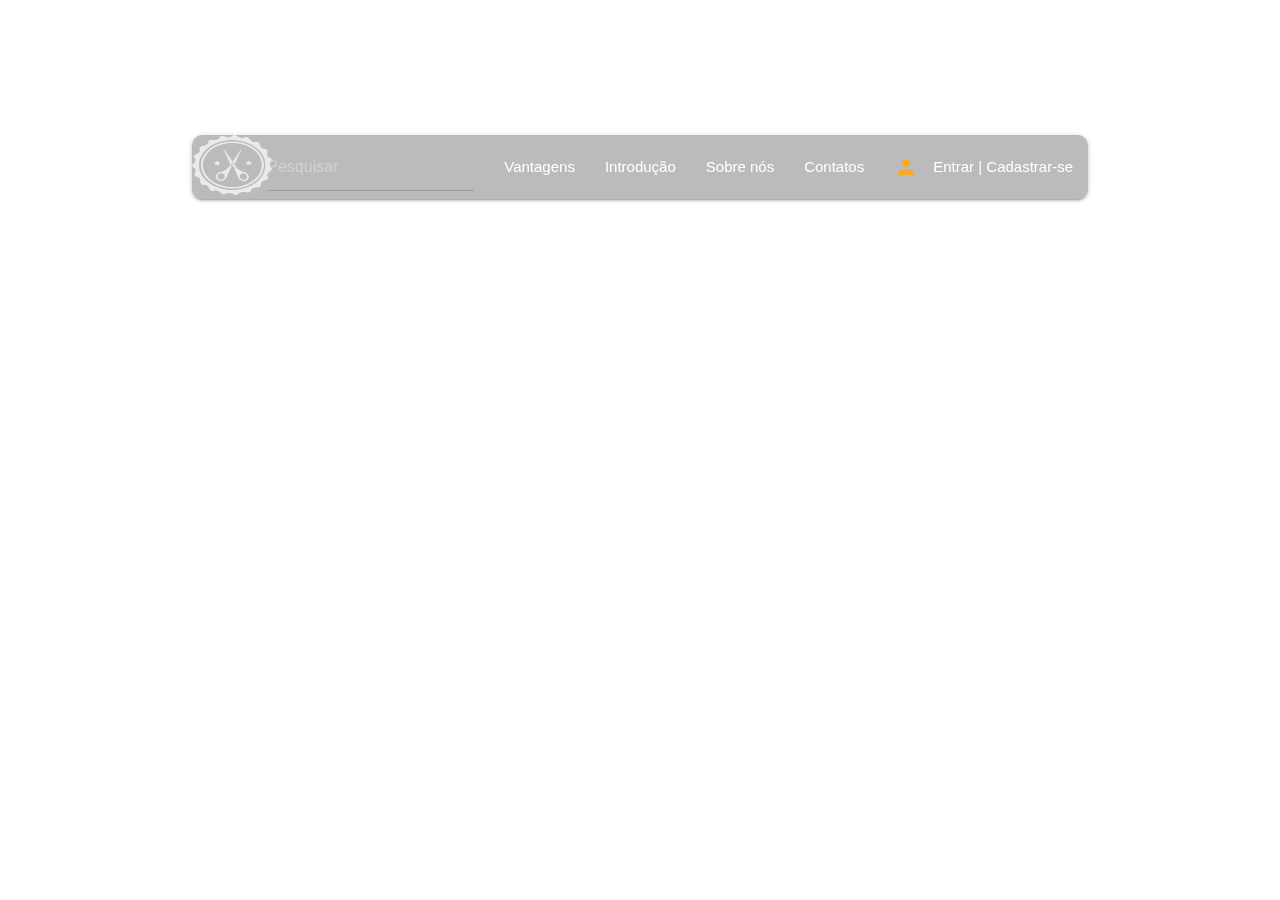
<file: (copia)barraPaginaHome.html>
<!DOCTYPE html>
<html lang="pt-br">

<head>
  <meta charset="UTF-8">
  <meta name="viewport" content="width=device-width, initial-scale=1.0">
  <meta http-equiv="X-UA-Compatible" content="ie=edge">

  <title>Home</title>
  <link rel="shortcut icon" href="Imagens/scissors-badge.png" type="image/x-icon">
  <!--Importar o Google Icon Font-->
  <link href="https://fonts.googleapis.com/icon?family=Material+Icons" rel="stylesheet">
  <!--Importar o materialize.css-->
  <link type="text/css" rel="stylesheet" href="css/materialize.css" media="screen,projection" />
  <link rel="stylesheet" href="css/barra.css">
  <script src='js/jquery.js'></script>
  
<body>
  <!--Título da página-->
  <ul id="dropdown1" class="leveRadius dropdown-content ">
    <li class="h"><a href="#ModalCliente" class="white-text modal-trigger">Cliente</a></li>
    <li class="divider yellow darken-3 " tabindex="-1"></li>
    <li class="a"><a href="#ModalSalao" class="white-text modal-trigger">Salão</a></li>
  </ul>
  <div class="navv navbar-fixed">
    <nav class="nav container">
      <div class="nav-wrapper">
        <a href="Home.shtml" class="brand-logo"><img src="Imagens/scissors-badge.png" width="80vw" height="60vh">
          <span class="right yellow-text text-darken-3 " id="logo" style="margin-left:10px"></span>
          <ul class="right hide-on-med-and-down">
            <!--adiciona uma barra de pesquisa -->
            <li><a><form class="pesquisa">
                   <div id="divpesquisa"> <input type="search" id="texto"  list="historico" placeholder="Pesquisar">
                    <img src="Imagens/lupa.png"  class="btn" id="botao" type ="button" > </div>

                    <datalist id="historico">
                         <option value="Teste"></option>
                         <option value="Manicure"></option>
                         <option value="Cabelo"></option>
                         <option value="Unha"></option>
                    </datalist>
            </form></a></li>
            <script>
                 
                    $('#botao').hide(1)

                    $('#divpesquisa').mouseenter(function(){
                      $('#botao').show(90);
                      $('#divpesquisa').mouseleave(function(){
                        $('#botao').hide(90)
                      })
                    })
           </script>
            <li><a href="#vantagens">Vantagens</a></li>
            <li><a href="#introducao">Introdução</a></li>
            <li><a href="#sobre">Sobre nós</a></li>
            <li><a href="#contatos">Contatos</a></li>
            <!-- Dropdown Trigger -->
            <li><a class="dropdown-trigger" href="#" data-target="dropdown1">Entrar | Cadastrar-se<i class="material-icons left yellow-text text-darken-3">person</i></a></li>
          </ul>
      </div>
    </nav>
  </div>
  <div id="ModalCliente" class="modal modal-fixed-footer black darken-3">
    <form action="" class="formLoginCliente" method="POST">
      <div class="retrato1 modal-content">
        <div class="descer row l12 center">
          <h4 class="yellow-text text-darken-3">Entrar</h4>
          <div class="push-l3 col l6">
            <div class="input-field">
              <input type="text" class="yellow-text" name="usuario" id="user">
              <label for="user" class="yellow-text text-darken-3">Usuário:</label>
            </div>
            <div class="input-field">
              <input type="password" class="yellow-text" name="senha" id="senha">
              <label for="senha" class="yellow-text text-darken-3">Senha:</label>
            </div>
          </div>
        </div>
      </div>
      <div class="modal-footer black">
        <input type="submit" class="btn yellow darken-3 white-text" value="Entrar">
        <a href="formularioCadCli.shtml" class="waves-effect waves-white btn-flat yellow-text text-darken-3">Cadastrar-se</a>
      </div>
    </form>
  </div>
  <div id="ModalSalao" class="modal modal-fixed-footer black darken-3">
    <form action="" class="formLoginSalao" method="POST">
      <div class="retrato1 modal-content">
        <div class="descer row l12 center">
          <h4 class="yellow-text text-darken-3">Entrar</h4>
          <div class="push-l3 col l6">
            <div class="input-field">
              <input type="text" class="yellow-text text-darken-3" name="usuario" id="user">
              <label for="user">Usuário:</label>
            </div>
            <div class="input-field">
              <input type="password" class="white-text" name="senha" id="senha">
              <label for="senha">Senha:</label>
            </div>
          </div>
        </div>
      </div>
      <div class="modal-footer black">
        <input type="submit" class="btn yellow darken-3 white-text" value="Entrar">
        <a href="formularioCadSalao.shtml" class="waves-effect waves-white btn-flat yellow-text text-darken-3">Cadastrar-se</a>
      </div>
    </form>
  </div>


  <script src="js/jquery.js"></script>
  <script type="text/javascript" src="js/materialize.js"></script>

  <script>
    $(document).ready(function () {
      $('.sidenav').sidenav();
      $('.dropdown-trigger').dropdown({
        hover: true,
        coverTrigger: false,
      });

      $('.modal').modal();
      if ($(window).scrollTop() > 100) {
        $("#logo").text("Beauty Calendar");
      }
    });
    $(window).scroll(function () {

      if ($(window).scrollTop() > 100) {
        $("#logo").text("Beauty Calendar");
      }
      else {
        $("#logo").text("");

      }
    });
  </script>
</body>

</html>
</file>
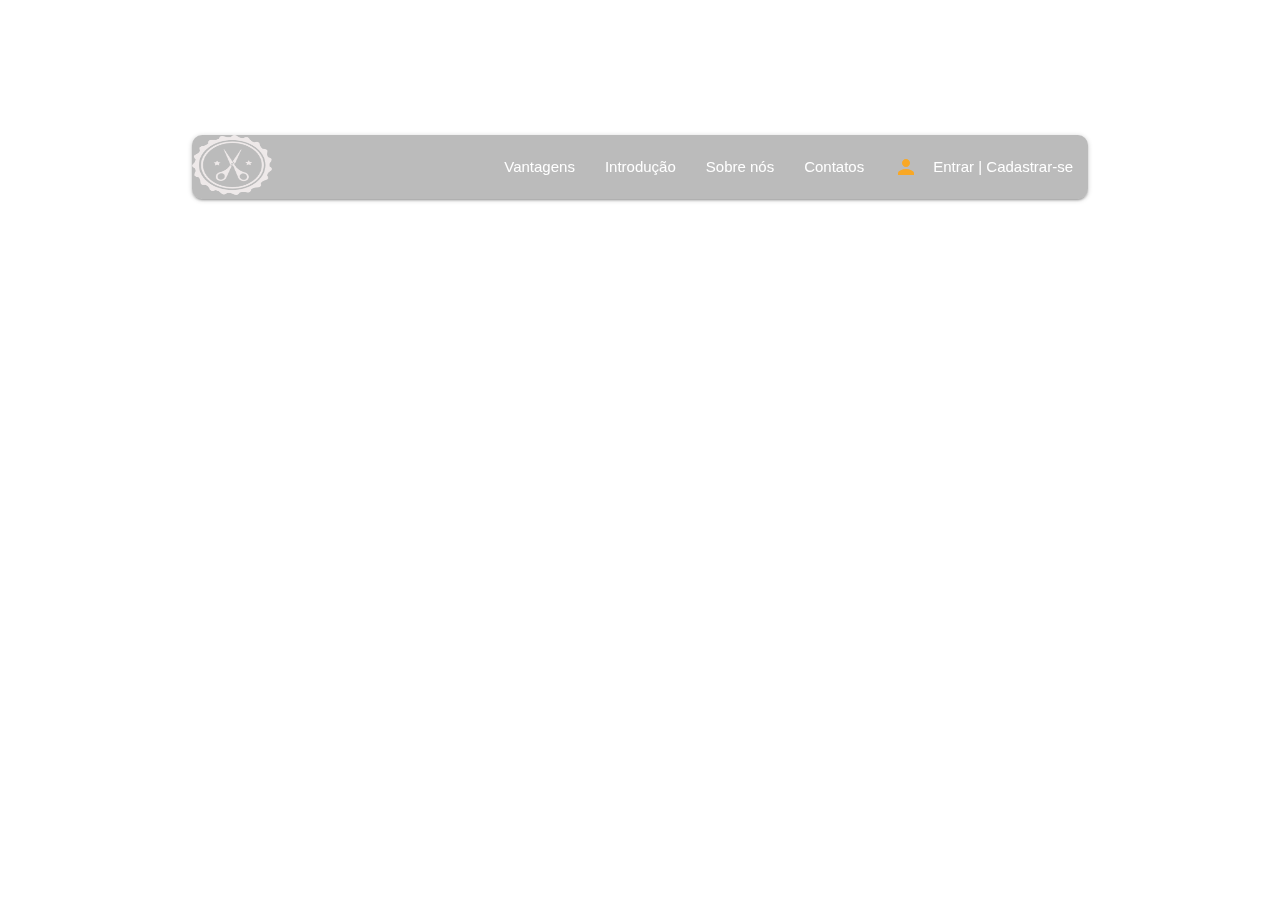
<file: barra1.html>
<!DOCTYPE html>
<html lang="pt-br">

<head>
  <meta charset="UTF-8">
  <meta name="viewport" content="width=device-width, initial-scale=1.0">
  <meta http-equiv="X-UA-Compatible" content="ie=edge">

  <title>Home</title>
  <link rel="shortcut icon" href="Imagens/scissors-badge.png" type="image/x-icon">
  <!--Importar o Google Icon Font-->
  <link href="https://fonts.googleapis.com/icon?family=Material+Icons" rel="stylesheet">
  <!--Importar o materialize.css-->
  <link type="text/css" rel="stylesheet" href="css/materialize.css" media="screen,projection" />
  <link rel="stylesheet" href="css/barra.css">
  <style>
    
  </style>
<body>
  <!--Título da página-->
  <ul id="dropdown1" class="leveRadius dropdown-content ">
    <li class="h"><a href="#ModalCliente" class="white-text modal-trigger">Cliente</a></li>
    <li class="divider yellow darken-3 " tabindex="-1"></li>
    <li class="a"><a href="#ModalSalao" class="white-text modal-trigger">Salão</a></li>
  </ul>
  <div class="navv navbar-fixed">
    <nav class="nav container">
      <div class="nav-wrapper">
        <a href="Home.shtml" class="brand-logo"><img src="Imagens/scissors-badge.png" width="80vw" height="60vh">
          <span class="right yellow-text text-darken-3 " id="logo" style="margin-left:10px"></span>
          <ul class="right hide-on-med-and-down">
            <li><a href="#vantagens">Vantagens</a></li>
            <li><a href="#introducao">Introdução</a></li>
            <li><a href="#sobre">Sobre nós</a></li>
            <li><a href="#contatos">Contatos</a></li>
            <!-- Dropdown Trigger -->
            <li><a class="dropdown-trigger" href="#" data-target="dropdown1">Entrar | Cadastrar-se<i class="material-icons left yellow-text text-darken-3">person</i></a></li>
          </ul>
      </div>
    </nav>
  </div>
  <div id="ModalCliente" class="modal modal-fixed-footer black darken-3">
    <form action="" class="formLoginCliente" method="POST">
      <div class="retrato1 modal-content">
        <div class="descer row l12 center">
          <h4 class="yellow-text text-darken-3">Entrar</h4>
          <div class="push-l3 col l6">
            <div class="input-field">
              <input type="text" class="yellow-text" name="usuario" id="user">
              <label for="user" class="yellow-text text-darken-3">Usuário:</label>
            </div>
            <div class="input-field">
              <input type="password" class="yellow-text" name="senha" id="senha">
              <label for="senha" class="yellow-text text-darken-3">Senha:</label>
            </div>
          </div>
        </div>
      </div>
      <div class="modal-footer black">
        <input type="submit" class="btn yellow darken-3 white-text" value="Entrar">
        <a href="formularioCadCli.shtml" class="waves-effect waves-white btn-flat yellow-text text-darken-3">Cadastrar-se</a>
      </div>
    </form>
  </div>
  <div id="ModalSalao" class="modal modal-fixed-footer black darken-3">
    <form action="" class="formLoginSalao" method="POST">
      <div class="retrato1 modal-content">
        <div class="descer row l12 center">
          <h4 class="yellow-text text-darken-3">Entrar</h4>
          <div class="push-l3 col l6">
            <div class="input-field">
              <input type="text" class="yellow-text text-darken-3" name="usuario" id="user">
              <label for="user">Usuário:</label>
            </div>
            <div class="input-field">
              <input type="password" class="white-text" name="senha" id="senha">
              <label for="senha">Senha:</label>
            </div>
          </div>
        </div>
      </div>
      <div class="modal-footer black">
        <input type="submit" class="btn yellow darken-3 white-text" value="Entrar">
        <a href="formularioCadSalão.shtml" class="waves-effect waves-white btn-flat yellow-text text-darken-3">Cadastrar-se</a>
      </div>
    </form>
  </div>


  <script src="js/jquery.js"></script>
  <script type="text/javascript" src="js/materialize.js"></script>

  <script>
    $(document).ready(function () {
      $('.sidenav').sidenav();
      $('.dropdown-trigger').dropdown({
        hover: true,
        coverTrigger: false,
      });

      $('.modal').modal();
      if ($(window).scrollTop() > 100) {
        $("#logo").text("Beauty Calendar");
      }
    });
    $(window).scroll(function () {

      if ($(window).scrollTop() > 100) {
        $("#logo").text("Beauty Calendar");
      }
      else {
        $("#logo").text("");

      }
    });
  </script>
</body>

</html>
</file>
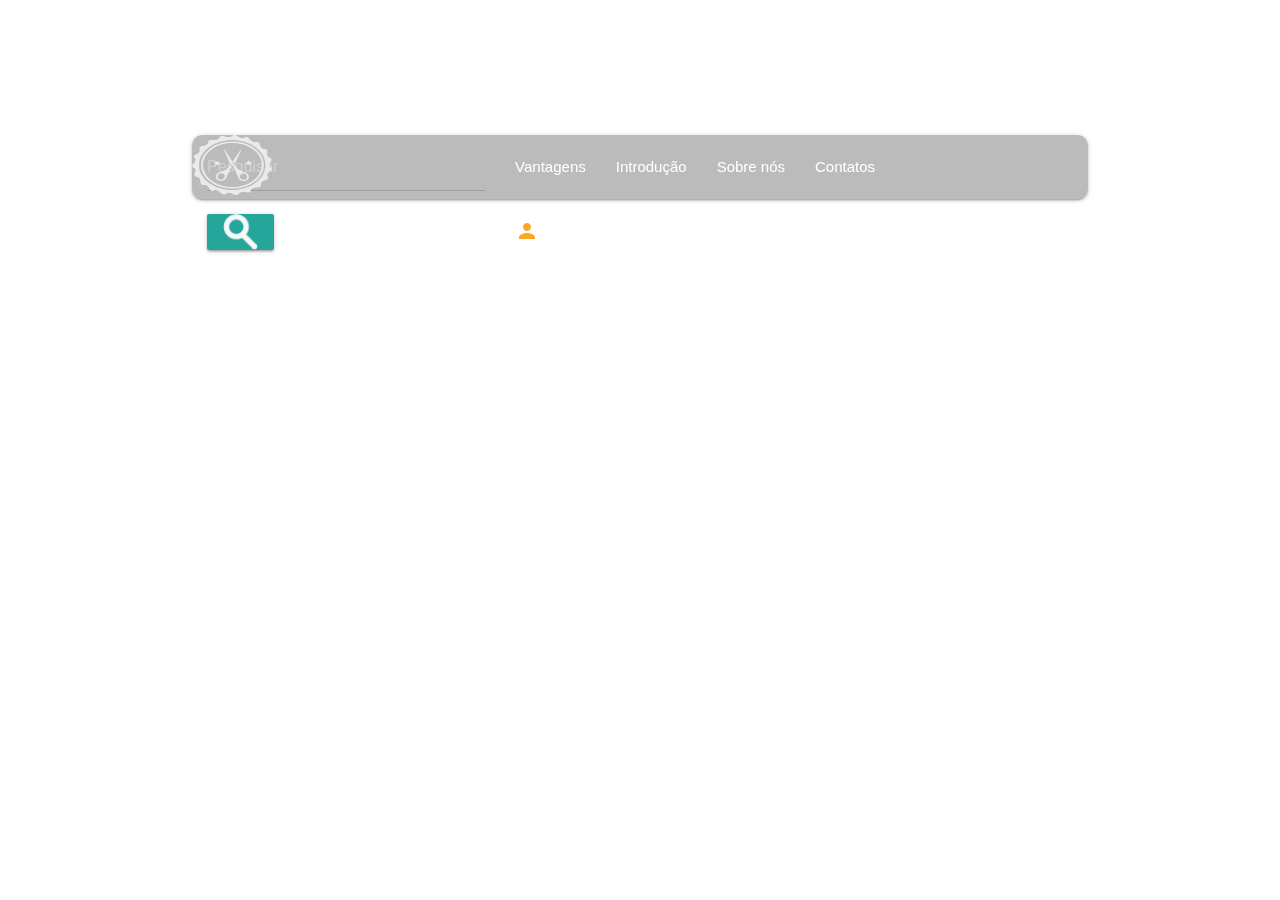
<file: barraPaginaHome.html>
<!DOCTYPE html>
<html lang="pt-br">

<head>
  <meta charset="UTF-8">
  <meta name="viewport" content="width=device-width, initial-scale=1.0">
  <meta http-equiv="X-UA-Compatible" content="ie=edge">

  <title>Home</title>
  <link rel="shortcut icon" href="Imagens/scissors-badge.png" type="image/x-icon">
  <!--Importar o Google Icon Font-->
  <link href="https://fonts.googleapis.com/icon?family=Material+Icons" rel="stylesheet">
  <!--Importar o materialize.css-->
  <link type="text/css" rel="stylesheet" href="css/materialize.css" media="screen,projection" />
  <link rel="stylesheet" href="css/barra.css">
  <style>
    
  </style>
<body>
  <!--Título da página-->
  <ul id="dropdown1" class="leveRadius dropdown-content ">
    <li class="h"><a href="#ModalCliente" class="white-text modal-trigger">Cliente</a></li>
    <li class="divider yellow darken-3 " tabindex="-1"></li>
    <li class="a"><a href="#ModalSalao" class="white-text modal-trigger">Salão</a></li>
  </ul>
  <div class="navv navbar-fixed">
    <nav class="nav container">
      <div class="nav-wrapper">
        <a href="Home.shtml" class="brand-logo"><img src="Imagens/scissors-badge.png" width="80vw" height="60vh">
          <span class="right yellow-text text-darken-3 " id="logo" style="margin-left:10px"></span>
          <ul class="right hide-on-med-and-down">
            <!--adiciona uma barra de pesquisa -->
            <li><a><form class="pesquisa">
                    <input type="search" id="texto"  list="historico" placeholder="Pesquisar">
                    <img src="Imagens/lupa.png" class="btn">

                    <datalist id="historico">
                         <option value="Teste"></option>
                         <option value="Manicure"></option>
                         <option value="Cabelo"></option>
                         <option value="Unha"></option>
                    </datalist>
            </form></a></li>
            <li><a href="#vantagens">Vantagens</a></li>
            <li><a href="#introducao">Introdução</a></li>
            <li><a href="#sobre">Sobre nós</a></li>
            <li><a href="#contatos">Contatos</a></li>
            <!-- Dropdown Trigger -->
            <li><a class="dropdown-trigger" href="#" data-target="dropdown1">Entrar | Cadastrar-se<i class="material-icons left yellow-text text-darken-3">person</i></a></li>
          </ul>
      </div>
    </nav>
  </div>
  <div id="ModalCliente" class="modal modal-fixed-footer black darken-3">
    <form action="" class="formLoginCliente" method="POST">
      <div class="retrato1 modal-content">
        <div class="descer row l12 center">
          <h4 class="yellow-text text-darken-3">Entrar</h4>
          <div class="push-l3 col l6">
            <div class="input-field">
              <input type="text" class="yellow-text" name="usuario" id="user">
              <label for="user" class="yellow-text text-darken-3">Usuário:</label>
            </div>
            <div class="input-field">
              <input type="password" class="yellow-text" name="senha" id="senha">
              <label for="senha" class="yellow-text text-darken-3">Senha:</label>
            </div>
          </div>
        </div>
      </div>
      <div class="modal-footer black">
        <input type="submit" class="btn yellow darken-3 white-text" value="Entrar">
        <a href="formularioCadCli.shtml" class="waves-effect waves-white btn-flat yellow-text text-darken-3">Cadastrar-se</a>
      </div>
    </form>
  </div>
  <div id="ModalSalao" class="modal modal-fixed-footer black darken-3">
    <form action="" class="formLoginSalao" method="POST">
      <div class="retrato1 modal-content">
        <div class="descer row l12 center">
          <h4 class="yellow-text text-darken-3">Entrar</h4>
          <div class="push-l3 col l6">
            <div class="input-field">
              <input type="text" class="yellow-text text-darken-3" name="usuario" id="user">
              <label for="user">Usuário:</label>
            </div>
            <div class="input-field">
              <input type="password" class="white-text" name="senha" id="senha">
              <label for="senha">Senha:</label>
            </div>
          </div>
        </div>
      </div>
      <div class="modal-footer black">
        <input type="submit" class="btn yellow darken-3 white-text" value="Entrar">
        <a href="formularioCadSalao.shtml" class="waves-effect waves-white btn-flat yellow-text text-darken-3">Cadastrar-se</a>
      </div>
    </form>
  </div>


  <script src="js/jquery.js"></script>
  <script type="text/javascript" src="js/materialize.js"></script>

  <script>
    $(document).ready(function () {
      $('.sidenav').sidenav();
      $('.dropdown-trigger').dropdown({
        hover: true,
        coverTrigger: false,
      });

      $('.modal').modal();
      if ($(window).scrollTop() > 100) {
        $("#logo").text("Beauty Calendar");
      }
    });
    $(window).scroll(function () {

      if ($(window).scrollTop() > 100) {
        $("#logo").text("Beauty Calendar");
      }
      else {
        $("#logo").text("");

      }
    });
  </script>
</body>

</html>
</file>
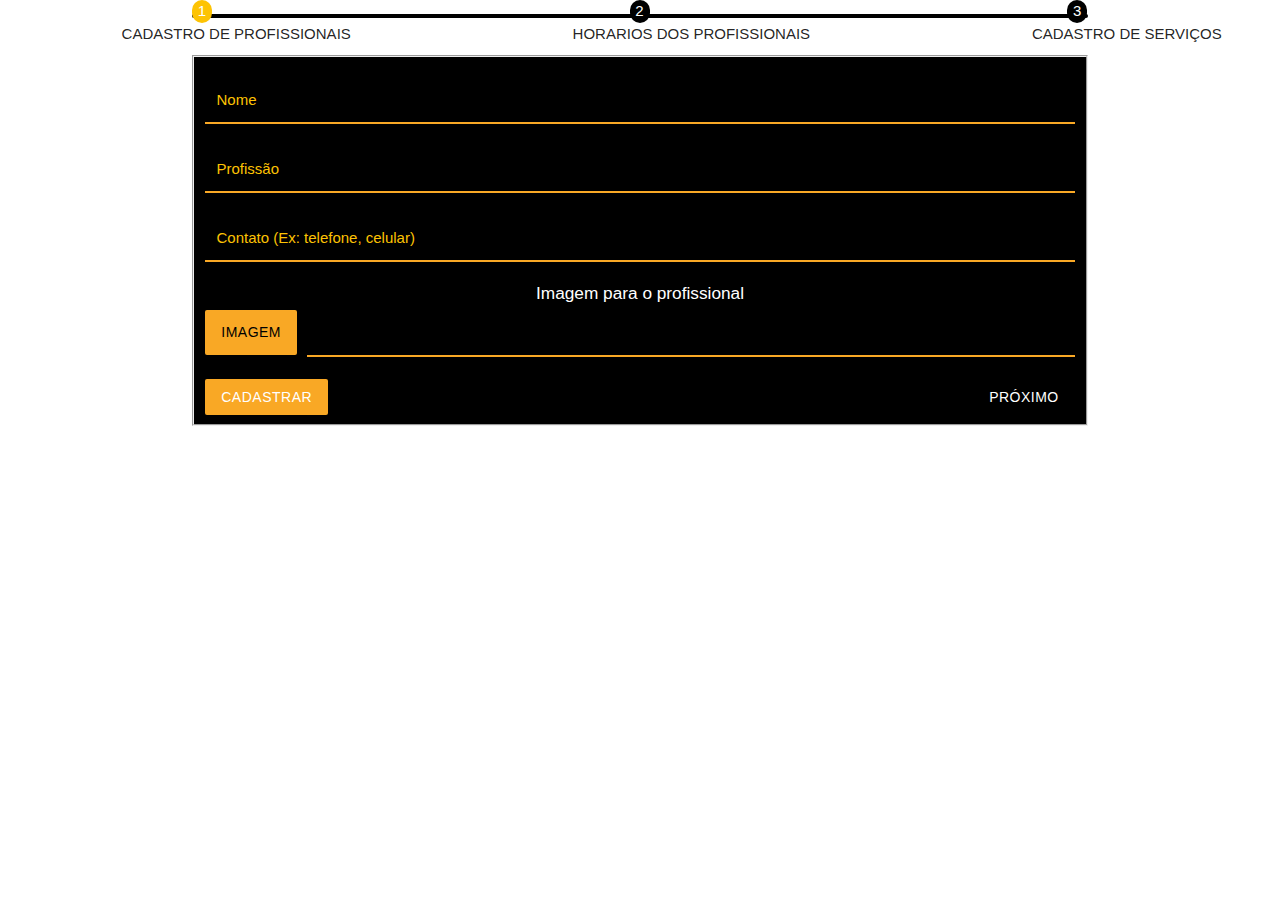
<file: formulariosPosCadSalao.html>
<!DOCTYPE html>
<html lang="pt-br">

<head>
    <meta charset="UTF-8">
    <meta name="viewport" content="width=device-width, initial-scale=1.0">
    <meta http-equiv="X-UA-Compatible" content="ie=edge">
    <link href="https://fonts.googleapis.com/icon?family=Material+Icons" rel="stylesheet">
    <link rel="stylesheet" type="text/css" media="screen" href="css/materialize.css" />
    <link rel="stylesheet" href="css/formulariosPosCadSalao.css">
    <title>Passos</title>
</head>

<body>
    <div class="container">
        <div class="numeros">
            <div class="ativo" id="primeira">1</div>
            <div id="segunda">2</div>
            <div id="terceira">3</div>
        </div>

        <div class="progress black container">

        </div>
    </div>
    <div class="nomes">
        <span> Cadastro de profissionais</span>
        <span> Horarios dos profissionais</span>
        <span> Cadastro de serviços</span>
    </div>
    <fieldset class="container center black">
        <form action="valiProfissao.php" class="form1" method="POST" enctype="multipart/form-data">
            <div class="input-field col s12 l6">
                <input type="text" name="nome" id="Nome">
                <label for="Nome">Nome</label>
            </div>
            <div class="input-field col s12 l6">
                <input type="text" id="profissao">
                <label for="profissao">Profissão</label>
            </div>
            <div class="input-field col s12">
                <input type="text" id="telefone">
                <label for="telefone">Contato (Ex: telefone, celular)</label>
            </div>
            <div class="file-field input-field">
                <h6 class="white-text">Imagem para o profissional</h6>
                <div class="btn yellow darken-3 black-text">
                    <span>Imagem</span>
                    <input type="file" id="filePreview">
                </div>
                <div class="file-path-wrapper">
                    <input class="file-path validate" type="text">
                </div>
            </div>
            <div id="preview"></div>
            <input type="submit" value="Cadastrar" class="btn yellow darken-3 text-black left">
            <a class="waves-effect waves-light btn text-yellow text-darken-3 black right" id="prox">Próximo</a>
        </form>
        <form class="form2" method="POST" action="valiHorarios.php">
            <div class="input-field col s12 l6">
                <input type="text" id="primer_nombre" class="validate">
                <label for="primer_nombre">Primer Nombre</label>
            </div>
            <div class="input-field col s12 l6">
                <input type="text" id="segundo_nombre" class="validate">
                <label for="segundo_nombre">Segundo Nombre</label>
            </div>
            <div class="input-field col s12">
                <input type="email" id="email" class="validate">
                <label for="email" data-error="Correo Inválido" data-success="Correcto">Email</label>
            </div>
            <div class="input-field col s12">
                <textarea id="mensaje" class="materialize-textarea"></textarea>
                <label for="mensaje">Mensaje</label>
            </div>
            <input type="submit" value="Cadastrar" class="btn yellow darken-3 text-black left">
            <a class="waves-effect waves-light btn text-yellow text-darken-3 black right" id="prox1">Próximo</a>
            <a class="waves-effect waves-light btn blue white-text" id="anterior">Anterior</a>
        </form>
        <form class="form3" method="POST" action="valiServicos.php">
            <div class="input-field col s12 l6">
                <input type="text" id="primer_nombre" class="validate">
                <label for="primer_nombre">Primer Nombre</label>
            </div>
            <div class="input-field col s12 l6">
                <input type="text" id="segundo_nombre" class="validate">
                <label for="segundo_nombre">Segundo Nombre</label>
            </div>
            <div class="input-field col s12">
                <input type="email" id="email" class="validate">
                <label for="email" data-error="Correo Inválido" data-success="Correcto">Email</label>
            </div>
            <div class="input-field col s12">
                <textarea id="mensaje" class="materialize-textarea"></textarea>
                <label for="mensaje">Mensaje</label>
            </div>
            <input type="submit" value="Cadastrar" class="btn yellow darken-3 text-black left">
            <a class="waves-effect waves-light btn blue white-text" id="anterior1">Anterior</a>
        </form>
    </fieldset>
    <script src="js/jquery.js"></script>
    <script src="js/materialize.js"></script>
    <script src="js/formulariosPassos.js"></script>
    <script>
        function caminhoImagem(input) {

            if (input.files && input.files[0]) {
                var reader = new FileReader();

                reader.onload = function (e) {
                    $("#imgPreview").remove();
                    var img = $("<img/>", {
                        id: "imgPreview",
                        class: "circle left",
                        width: "200px",
                        height: "200px",
                    }).css({
                        border: "2px solid white",
                        position: "relative",
                    });
                    img.attr('src', e.target.result);
                    $("#preview").append(img);
                }

                reader.readAsDataURL(input.files[0]);
            }
        }

        $("#filePreview").change(function () {
            caminhoImagem(this);
        });
    </script>
</body>

</html>
</file>
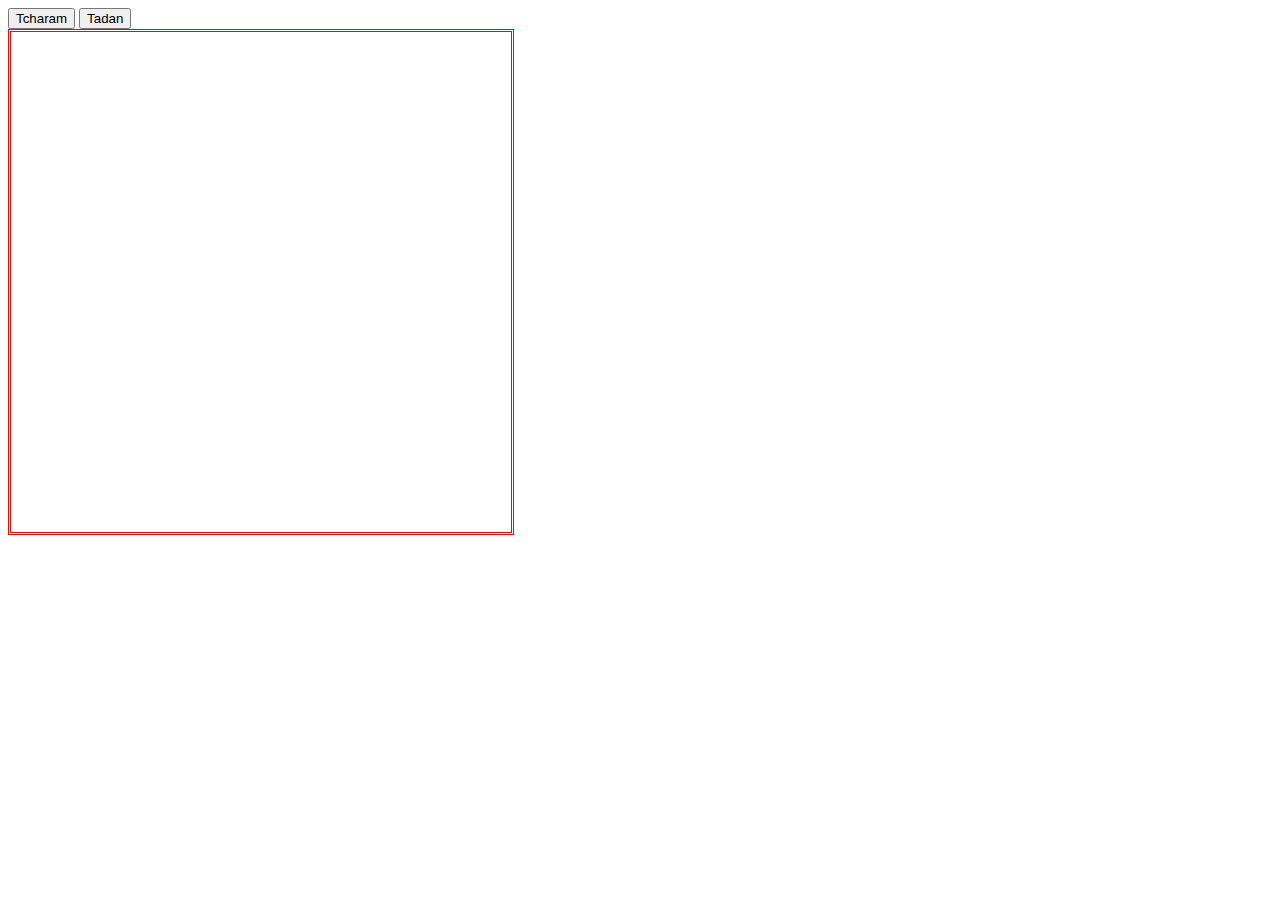
<file: LogadoCli.html>
<!DOCTYPE html>
<html lang="pt-br">

<head>
    <meta charset="UTF-8">
    <meta name="viewport" content="width=device-width, initial-scale=1.0">
    <meta http-equiv="X-UA-Compatible" content="ie=edge">
    <link rel="shortcut icon" href="Imagens/hair-dryer.png" type="image/x-icon">
    <!--Importar o Google Icon Font-->
    <title>Barra</title>
</head>

<body>
    <button class="btn" id="btn">Tcharam</button>
    <button class="btn1">Tadan</button>
    <div id="desa" class="desa" style="display:block; height: 500px;width: 500px;border:3px double red;">

    </div>
    <script src="js/jquery.js"></script>
    <script>
        var btn = document.getElementsByClassName("btn");
        btn.on("click",function(){
            document.getElementsById("desa").css.display = "none";
        });
        var btn1 = document.getElementsById("btn1");
        btn.on("click",function(){
            document.getElementsById("desa").css.display = "block";
        });
        // $(".btn").on("click",function(){
        //     $(".desa").css("display","none");
        // });
        // $(".btn1").on("click",function(){
        //     $(".desa").css("display","block");
        // })
    </script>
</body>

</html>
</file>
<file: css/barra.css>
#logo{
    font-family: 'Times New Roman';
}

#texto{
    color: #ffffff;
    
}

#texto:focus{
    border: solid 2px #fff;
    border-radius: 2%
}

.nav{
    position: relative;
    top:15vh;
    left:15vw;
    border-radius: 10px 10px;
    background-color: rgba(0, 0, 0, 0.267);
    transition: .5s;
}
.navv.navbar-fixed{
    transition: .5s;
}
.leveRadius{
    background-color: rgba(0, 0, 0, 0.267);
}
.retrato1{
    background-image: url("../Imagens/fundo4.jpg");
    background-repeat: no-repeat;
    background-size: 100% 100%;
    border-top-left-radius: 10px;
    border-top-right-radius: 10px;
    background-color: rgba(0, 0, 0, 0.562);
}
.modal{
    border-radius: 10px 10px;
    background-color: #000000;
    opacity:0.5;
}
#logo{
    visibility: visible;
}
.descer{
    position: relative;
    top: 10vh;
    background-color: rgba(0, 0, 0, 0.562);
    width: 100%;
    

}
.botao{
    border: 2px inset #fdc303;
    background-color: #000000;
    color:#fdc303;
    border-radius: 3px 3px;
    width: 7vw;
    height: 6vh;
}
.botao:hover{
    background-color: transparent;
    color: rgb(255, 255, 255);
    border-color: #ffffff;
}
.modal{
    border: 3px inset #fdc303;
}
.text-purple{
    color:#fdc303;
}
/* label focus color */
.input-field input[type=text]:focus + label {
    color: #fdc303!important;
}
/* label focus color */
.input-field input[type=text] {
    border-bottom: 1px solid #f9a825 !important;
    box-shadow: 0 1px 0 0 #f9a825 !important;
}
/* label focus color */
.input-field input[type=password] {
    border-bottom: 1px solid #f9a825 !important;
    box-shadow: 0 1px 0 0 #f9a825 !important;
}
/* label underline focus color */
  .input-field input[type=text]:focus {
    border-bottom: 1px solid #fdc303 !important;
    box-shadow: 0 1px 0 0 #fdc303 !important;
  }
  /* label underline focus color */
  .input-field input[type=password]:focus {
    border-bottom: 1px solid #fdc303 !important;
    box-shadow: 0 1px 0 0 #fdc303 !important;
  }

  .material-icons.active {
    color: #fdc303 !important;
    }
</file>
<file: css/formulariosPosCadSalao.css>
*{padding: 0;margin: 0;}
.input-field input[type=text]{
    color:#f9a825;
}
.input-field input[type=file]{
    color:#f9a825;
}
.input-field input[type=text]  {
    border-bottom: 1px solid #f9a825 !important;
    box-shadow: 0 1px 0 0 #f9a825 !important;
}
/* label underline focus color */
  .input-field input[type=text]:focus  {
    border-bottom: 1px solid #fdc303 !important;
    box-shadow: 0 1px 0 0 #fdc303 !important;
  }
.input-field label{
    color: #fdc303 !important;
}
/* label underline focus color */
.material-icons.active {
    color: #fdc303 !important;
}
.numeros div{
    background: rgb(0, 0, 0);
    color:rgb(255, 255, 255);
    width: 20px;
    border-radius: 10px;
    float: left;
    text-align: center;
    margin-left:46.6%;
    margin-bottom: 10px;
    position:relative;
}
.numeros div#primeira{
    margin: 0%;
}
.progress{
    position:absolute;
    top:1.5%;
    z-index: -1;
}
.numeros div.ativo{
    background: #fdc303;
    color: rgb(255, 255, 255);
}
.form1{
    display:block;
}
.form2{
    display:none;
}
.form3{
    display:none;
}
.nomes span{
    margin-left: 17%;
    position: relative;
    top:-10px;
    text-transform: uppercase;
    
}
.nomes span:first-of-type{
    margin-left: 9.5%;
}
.nomes span:last-of-type{
    margin-left: 17%;
}
</file>
